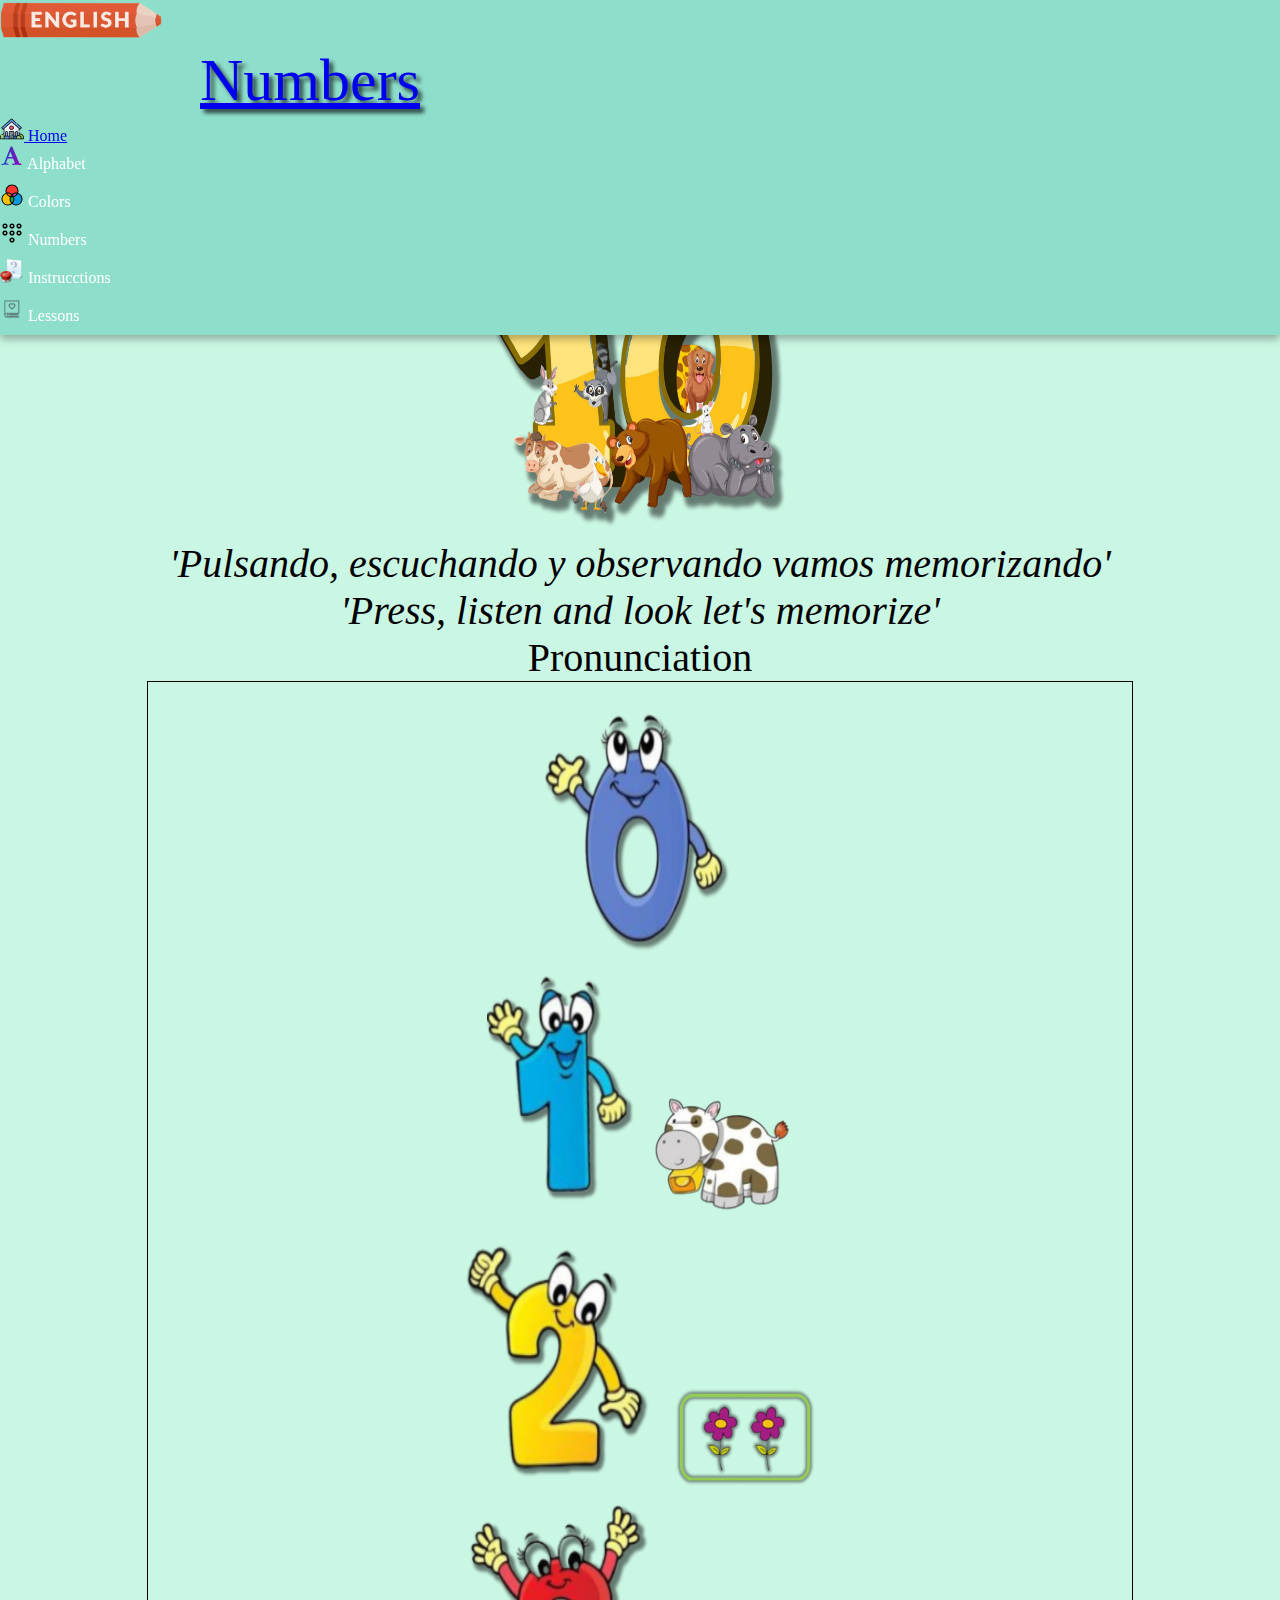
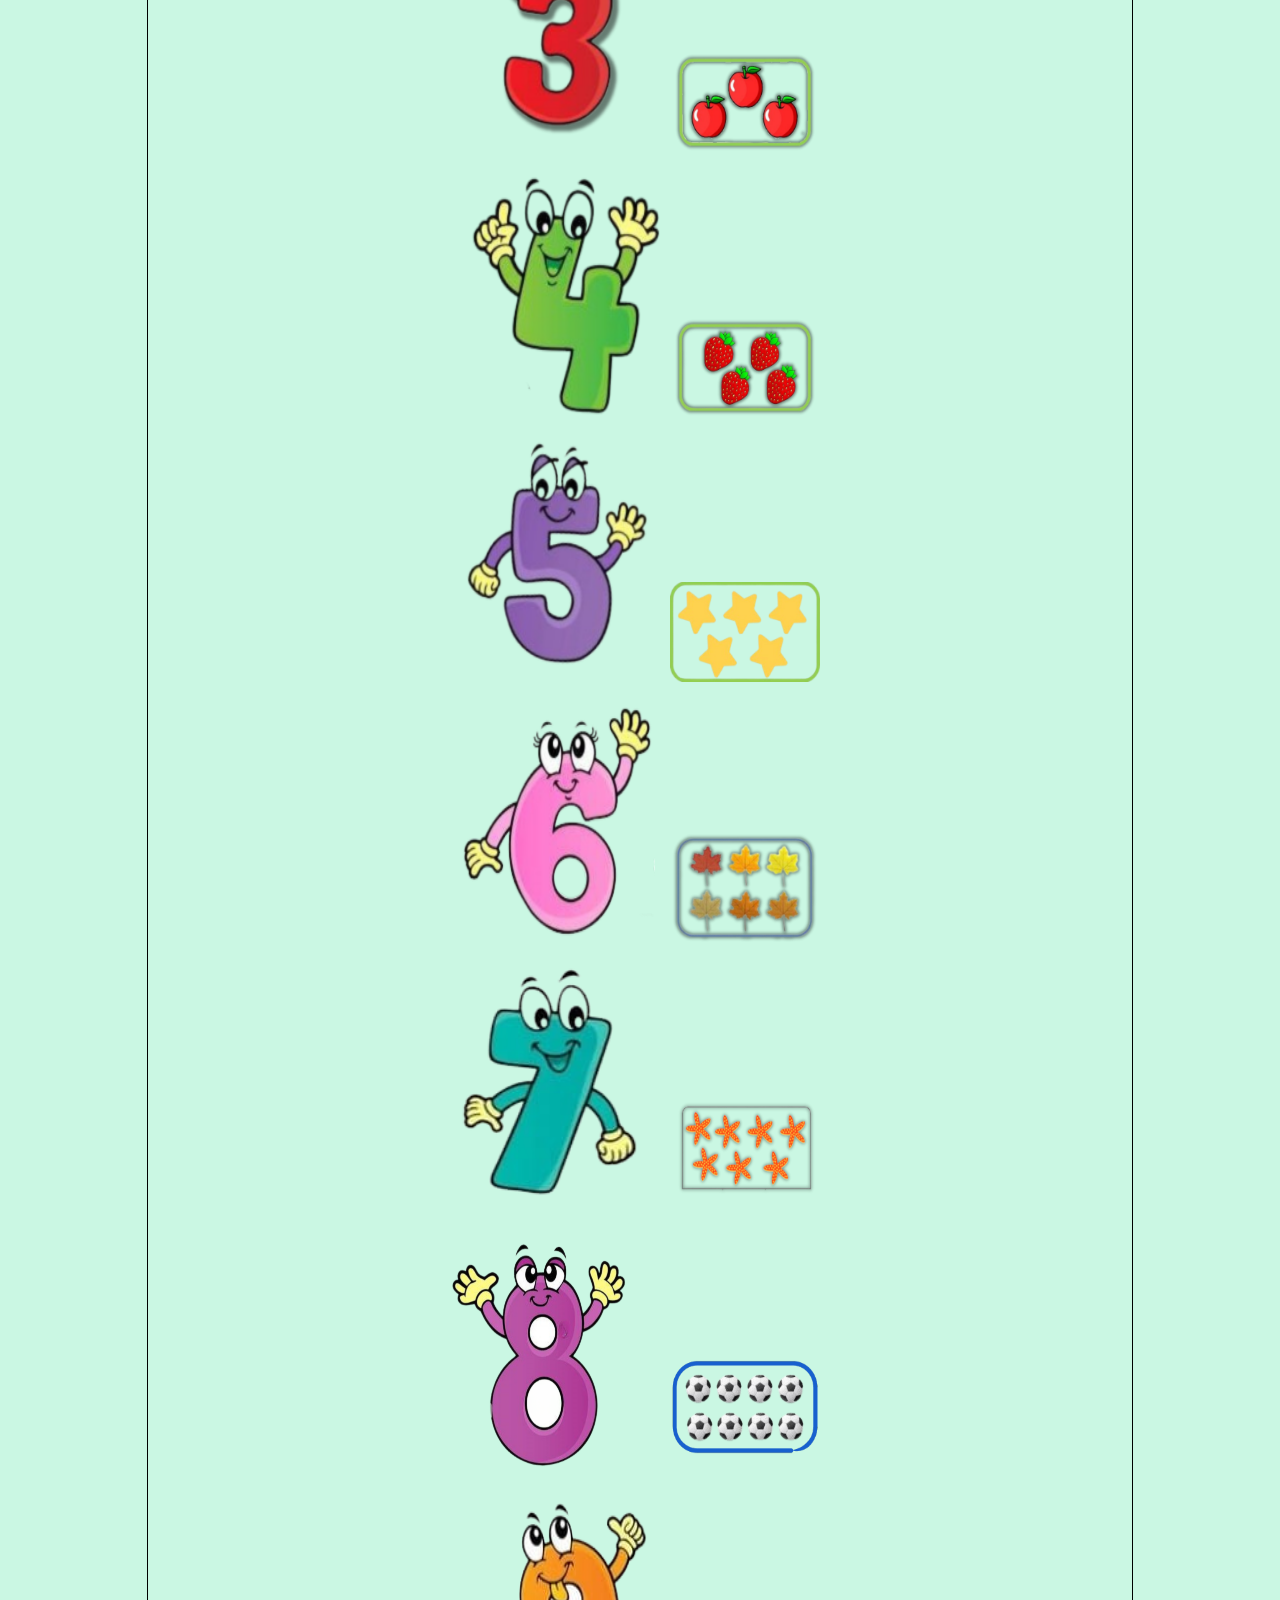
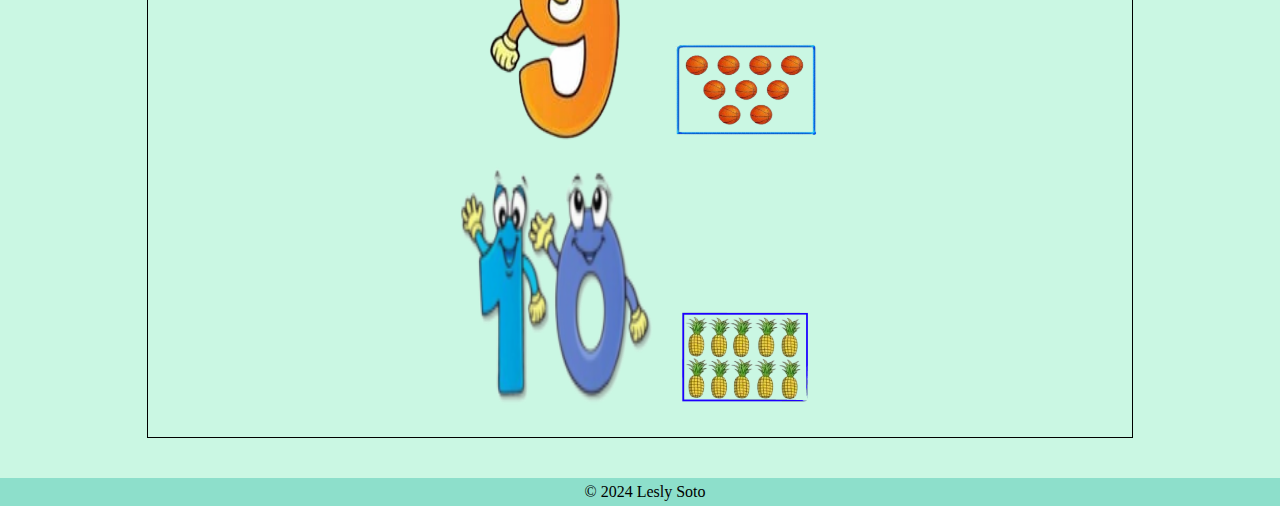
<file: numero.html>
<!DOCTYPE html>
<html lang="en">

<head>
    <meta charset="UTF-8">
    <meta name="viewport" content="width=device-width, initial-scale=1.0">
    <link rel="icon" href="icono/iconu.ico" type="image/x-icon">

    <!--Importacion de estilos css y bootstrap para que la app sea responsive-->
    <link rel="stylesheet" href="css/style.css">
    <link rel="stylesheet" href="css/style2.css">
    <link href="https://cdn.jsdelivr.net/npm/bootstrap@5.3.2/dist/css/bootstrap.min.css" rel="stylesheet"
        integrity="sha384-T3c6CoIi6uLrA9TneNEoa7RxnatzjcDSCmG1MXxSR1GAsXEV/Dwwykc2MPK8M2HN" crossorigin="anonymous">
    <title>Números</title>
</head>
<header>
    <div class="px-3 py-2 text-white border-bottom flex-wrap justify-content-center"
        style="background-color: rgba(0, 0, 0, 0.0);">
        <div class="container">
            <div class="d-flex flex-wrap align-items-center justify-content-center justify-content-lg-start">
                <a href="/"
                    class="d-flex align-items-center my-2 my-lg-0 me-lg-auto text-white text-decoration-none">
                    <img src="src/logo.png" alt="Learning English" class="me-2" width="auto" height="40">
                    <div class="logo-text">Numbers</div>
                </a>
            </div>
        </div>
    </div>
    <div class="px-3 py-2 border-bottom mb-3">
        <div class="container d-flex flex-wrap justify-content-center">
            <form class="col-12 col-lg-auto mb-2 mb-lg-0 me-lg-auto" role="search">
            </form>
            <ul class="nav col-12 col-lg-auto my-2 justify-content-center my-md-0 text-small">
                <li>
                    <a href="index.html" class="nav-link text-secondary">
                        <img class="bi d-block mx-auto mb-1" src="src/casa.svg" width="24" height="24">
                        Home
                    </a>
                </li>
                <li style="margin-bottom: 10px;" class="ms-3">
                    <a href="vocal.html" class="no-blue">
                        <img class="bi d-block mx-auto mb-1" src="src/vocal.svg" width="24" height="24">
                        Alphabet
                    </a>
                </li>

                <li style="margin-bottom: 10px;" class="ms-3">
                    <a href="color.html" class="no-blue">
                        <img class="bi d-block mx-auto mb-1" src="src/color.svg" width="24" height="24">
                        Colors
                    </a>
                </li>

                <li style="margin-bottom: 10px;" class="ms-3">
                    <a href="numero.html" class="no-blue">
                        <img class="bi d-block mx-auto mb-1" src="src/numbers.svg" width="24" height="24">
                        Numbers
                    </a>
                </li>
                <li style="margin-bottom: 10px;" class="ms-3">
                    <a href="instructions.html" class="no-blue">
                        <img class="bi d-block mx-auto mb-1" src="src/instrucciones.png" width="24" height="24">
                        Instrucctions
                    </a>
                </li>

                <li style="margin-bottom: 10px;" class="ms-3">
                    <a href="quiz/index.php" class="no-blue">
                        <img class="bi d-block mx-auto mb-1" src="src/leccion.png" width="24" height="24">
                        Lessons
                    </a>
                </li>
            </ul>
        </div>
    </div>
</header>
<script src="https://cdn.jsdelivr.net/npm/bootstrap@5.3.2/dist/js/bootstrap.bundle.min.js"
    integrity="sha384-C6RzsynM9kWDrMNeT87bh95OGNyZPhcTNXj1NW7RuBCsyN/o0jlpcV8Qyq46cDfL" crossorigin="anonymous">
</script>


<body class="body">
    
    <div class="container2">
        <img src="src/numeroani.png" width="300px" height="300px">
        <p style="font-style: oblique;">'Pulsando, escuchando y observando vamos memorizando'</p>
        <p style="font-style: oblique;">'Press, listen and look let's memorize'</p>
        <div>
            <a style="font-family: 'Times New Roman', Times, serif; font-style: inherit;"> Pronunciation</a>
        </div>
        <div class="container_cont">

            <div class="row align-items-start">
                <div class="col">
                    <img src="numeros/cero.png" onclick="sound0()" class="btnImg" alt="" type="button" width="200px"
                        height="250px">

                    <script>
                        function sound0() {
                            var snd = new Audio('a_numero/0.mp3')
                            snd.play()
                        }
                    </script>
                </div>

                <div class="col">
                    <img src="numeros/uno.png" onclick="sound11()" class="btnImg" alt="" type="button" width="150px"
                        height="250px">
                    <img src="img_numero/vaca.png" onclick="soundo()" class="btnImg" alt="" type="" width="150px"
                        height="150px">

                    <script>
                        function sound11() {
                            var snd = new Audio('a_numero/1.mp3')
                            snd.play()
                        }

                        function soundo() {
                            var snd = new Audio('a_numero/one.mp3');
                            snd.play();
                        }
                    </script>
                </div>

                <div class="w-100"></div>

                <div class="col">
                    <img src="numeros/dos.png" onclick="sound22()" class="btnImg" alt="" type="button" width="200px"
                        height="250px">
                    <img src="img_numero/rdos.png" onclick="soundt()"    class="btnImg" alt="" type="" width="150px" height="100px">

                    <script>
                        function sound22() {
                            var snd = new Audio('a_numero/2.mp3')
                            snd.play()
                        }

                        function soundt() {
                            var snd = new Audio('a_numero/two.mp3');
                            snd.play();
                        }

                    </script>
                </div>

                <div class="col">
                    <img src="numeros/tres.png" onclick="sound33()" class="btnImg" alt="" type="button"
                        width="200px" height="250px">
                    <img src="img_numero/rtres.png" onclick="soundr()" class="btnImg" alt="" width="150px" height="100px">

                    <script>
                        function sound33() {
                            var snd = new Audio('a_numero/3.mp3')
                            snd.play()
                        }

                        function soundr() {
                            var snd = new Audio('a_numero/three.mp3');
                            snd.play();
                        }

                    </script>
                </div>

                <div class="w-100"></div>

                <div class="col">
                    <img src="numeros/cuatro.png" onclick="sound44()" class="btnImg" alt="" type="button" width="200px"
                        height="250px">
                    <img src="img_numero/rcuatro.png" onclick="soundf()" class="btnImg" alt="" width="150px" height="100px">

                    <script>
                        function sound44() {
                            var snd = new Audio('a_numero/4.mp3')
                            snd.play()
                        }

                        function soundf() {
                            var snd = new Audio('a_numero/for.mp3');
                            snd.play();
                        }
                    </script>
                </div>

                <div class="col">
                    <img src="numeros/cinco.png" onclick="sound55()" class="btnImg" alt="" type="button" width="200px"
                        height="250px">
                    <img src="img_numero/rcinco.png" onclick="soundv()" class="btnImg" alt="" width="150px" height="100px">

                    <script>
                        function sound55() {
                            var snd = new Audio('a_numero/5.mp3')
                            snd.play()
                        }

                        function soundv() {
                            var snd = new Audio('a_numero/five.mp3')
                            snd.play()
                        }
                    </script>
                </div>

                <div class="w-100"></div>

                <div class="col">
                    <img src="numeros/seis.png" onclick="sound66()" class="btnImg" alt="" type="button" width="200px"
                        height="250px">
                    <img src="img_numero/rseis.png" onclick="sounds()" class="btnImg" alt="" width="160px" height="120px">

                    <script>
                        function sound66() {
                            var snd = new Audio('a_numero/6.mp3')
                            snd.play()
                        }

                        function sounds() {
                            var snd = new Audio('a_numero/six.mp3')
                            snd.play()
                        }
                    </script>
                </div>

                <div class="col">
                    <img src="numeros/siete.png" onclick="sound77()" class="btnImg" alt="" type="button" width="200px"
                        height="250px">
                    <img src="img_numero/rsiete.png" onclick="sounde()" class="btnImg" alt="" width="160px" height="120px">

                    <script>
                        function sound77() {
                            var snd = new Audio('a_numero/7.mp3')
                            snd.play()
                        }

                        function sounde() {
                            var snd = new Audio('a_numero/seven.mp3')
                            snd.play()
                        }
                    </script>
                </div>

                <div class="w-100"></div>

                <div class="col">
                    <img src="numeros/ocho.png" onclick="sound88()" class="btnImg" alt="" type="button" width="200px"
                        height="250px">
                    <img src="img_numero/rocho.png" onclick="soundg()" class="btnImg" alt="" width="180px" height="140px">

                    <script>
                        function sound88() {
                            var snd = new Audio('a_numero/8.mp3')
                            snd.play()
                        }

                        function soundg() {
                            var snd = new Audio('a_numero/eigth.mp3')
                            snd.play()
                        }
                    </script>
                </div>

                <div class="col">
                    <img src="numeros/nueve.png" onclick="sound99()" class="btnImg" alt="" type="button" width="200px"
                        height="250px">
                    <img src="img_numero/rnueve.png" onclick="soundn()" class="btnImg" alt="" width="150px" height="100px">

                    <script>
                        function sound99() {
                            var snd = new Audio('a_numero/9.mp3')
                            snd.play()
                        }

                        function soundn() {
                            var snd = new Audio('a_numero/nine.mp3')
                            snd.play()
                        }
                    </script>
                </div>

                <div class="w-100"></div>

                <div class="col">
                    <img src="numeros/diez.png" onclick="sound10()" class="btnImg" alt="" type="button" width="200px"
                        height="250px">
                    <img src="img_numero/rdiez.png" onclick="soundi()" class="btnImg" alt="" width="150px" height="100px">

                    <script>
                        function sound10() {
                            var snd = new Audio('a_numero/10.mp3')
                            snd.play()
                        }

                        function soundi() {
                            var snd = new Audio('a_numero/ten.mp3')
                            snd.play()
                        }
                    </script>
                </div>


            </div>
        </div>
    </div>
</body>

<footer class="footer">
    <p>© 2024 Lesly Soto</p>
</footer>

</html>
</file>
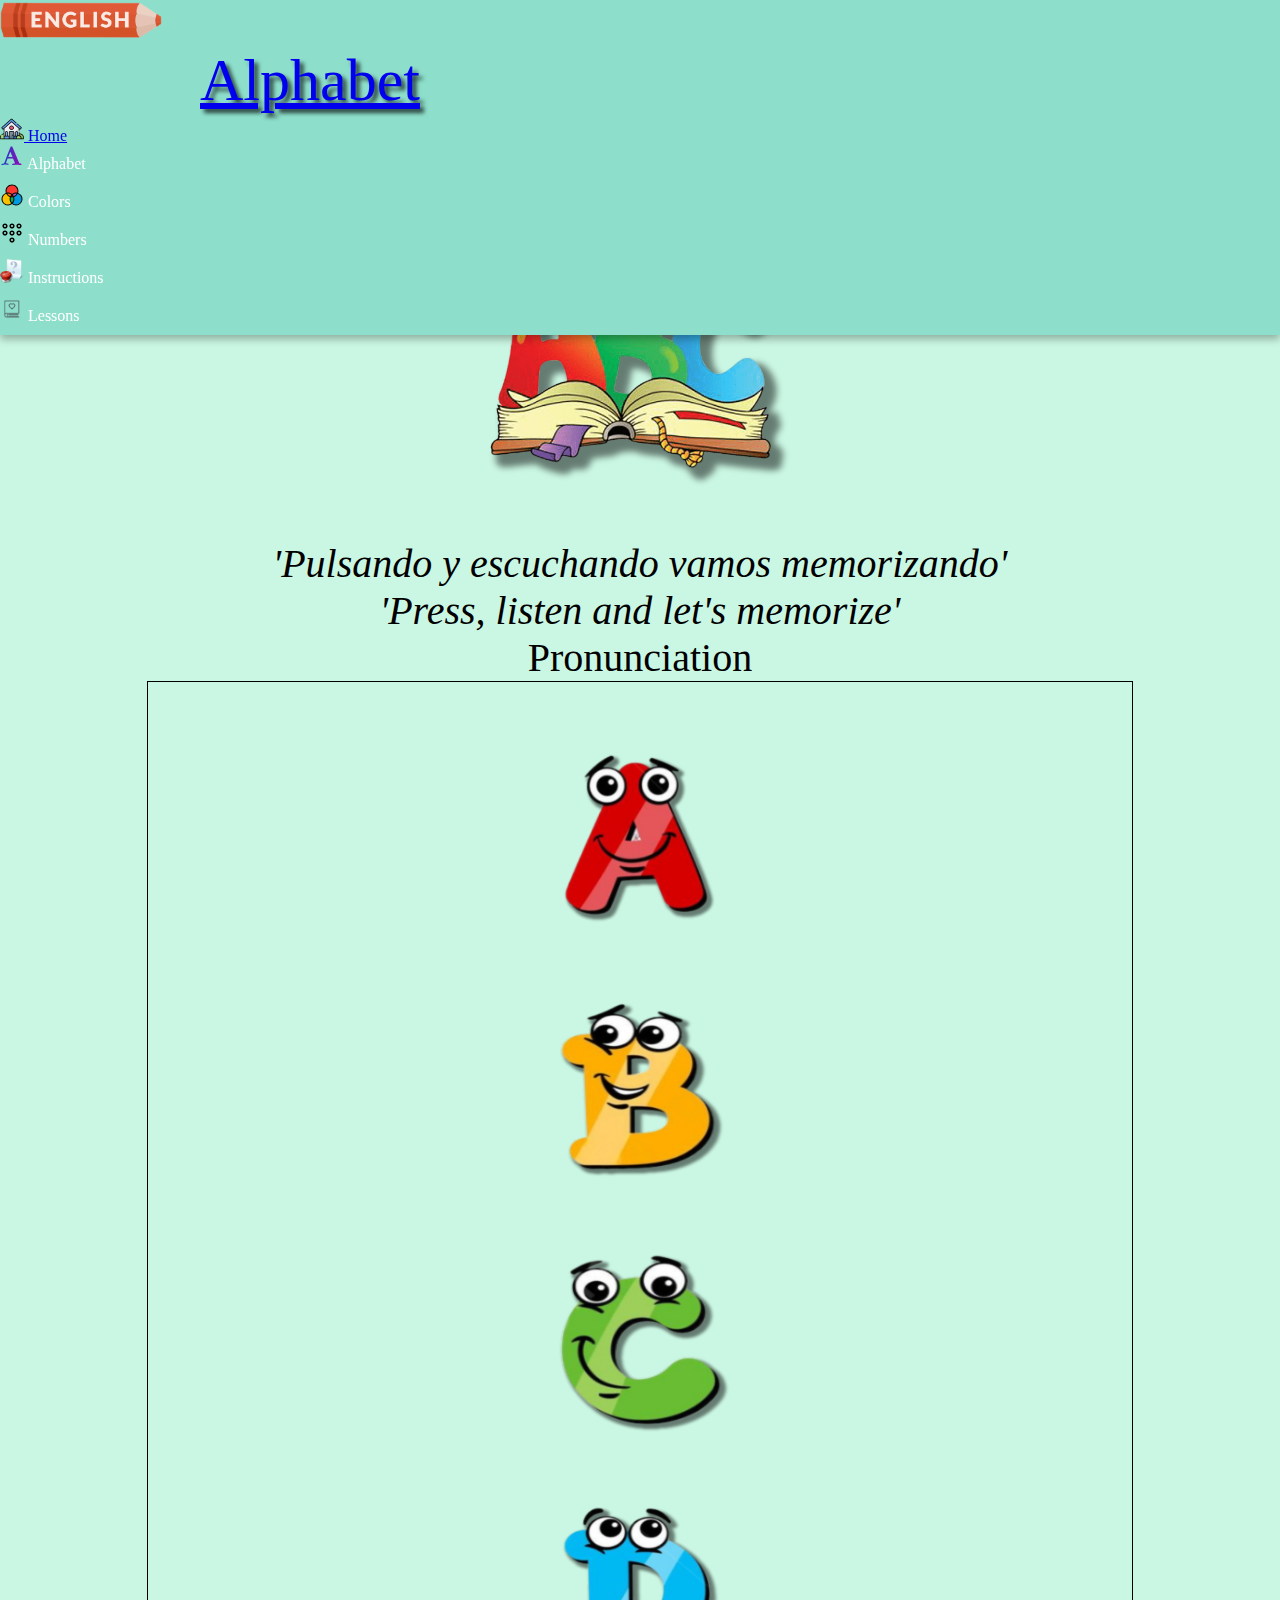
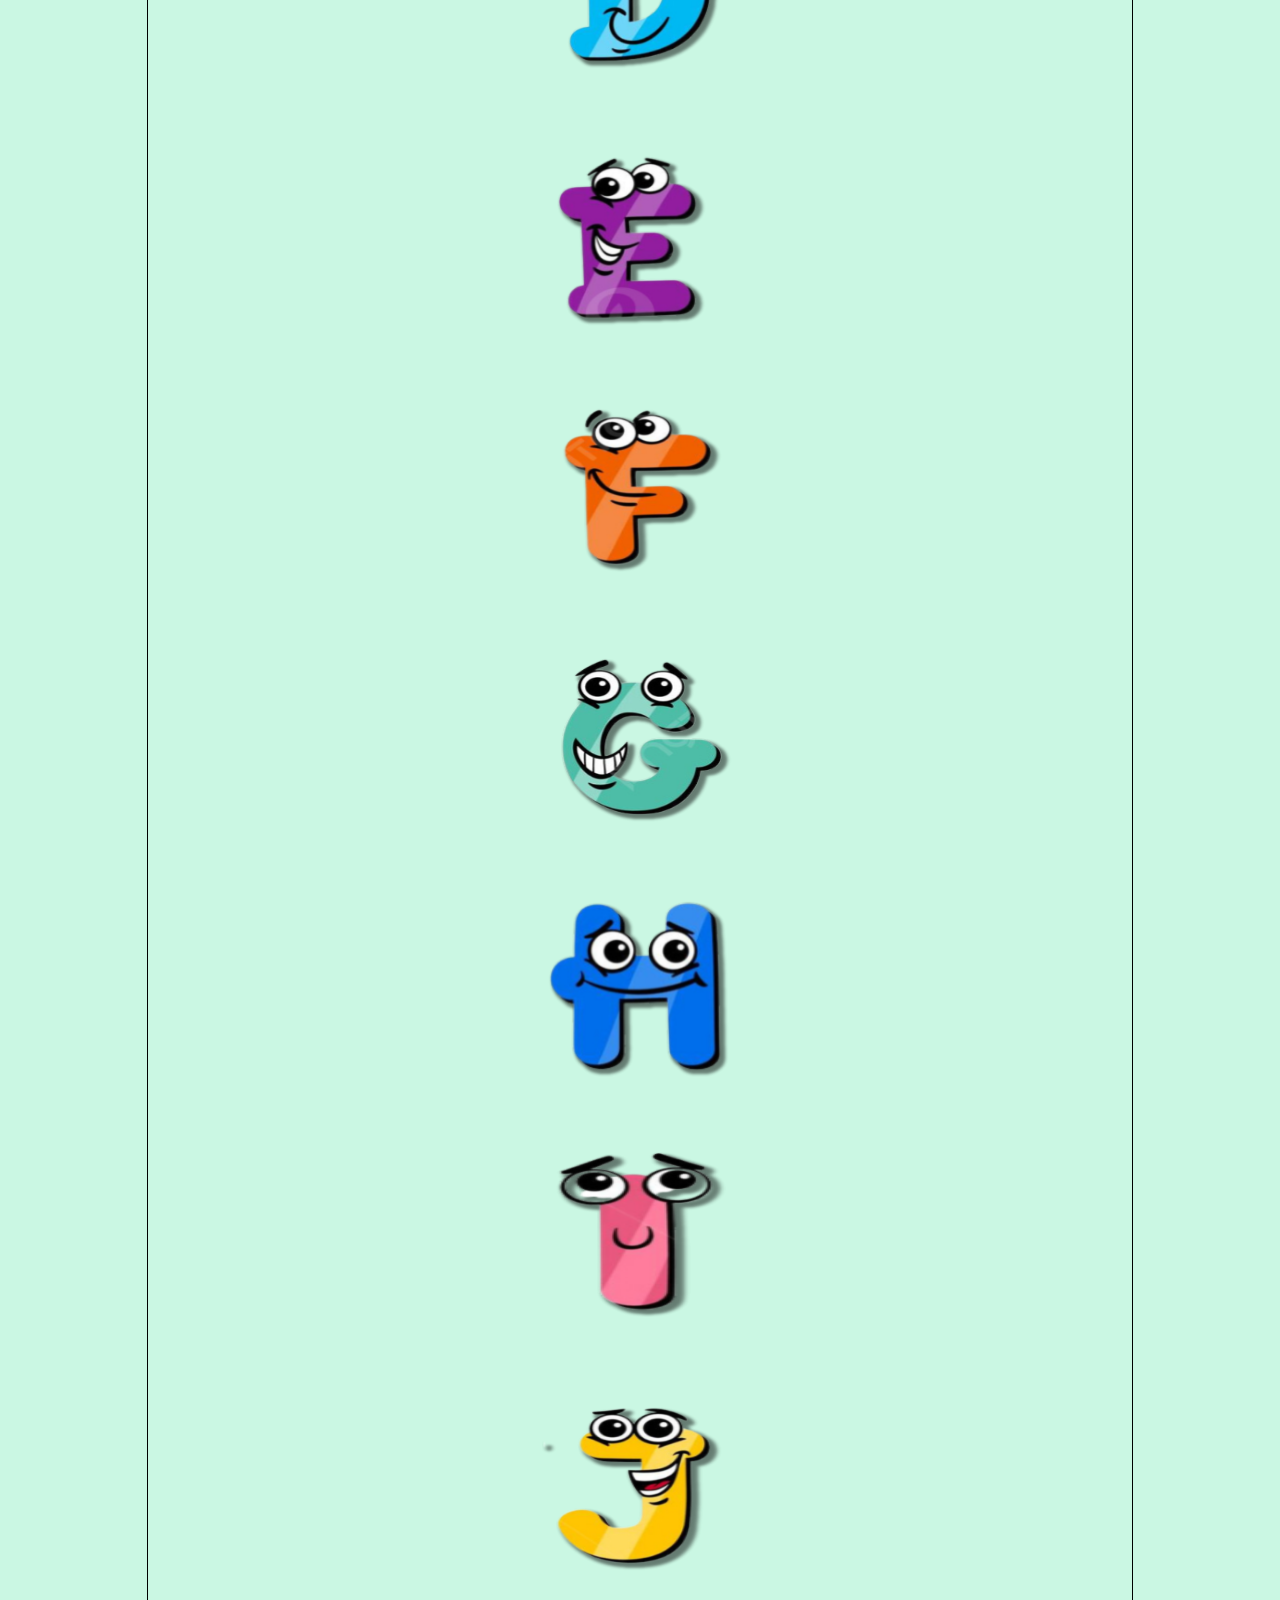
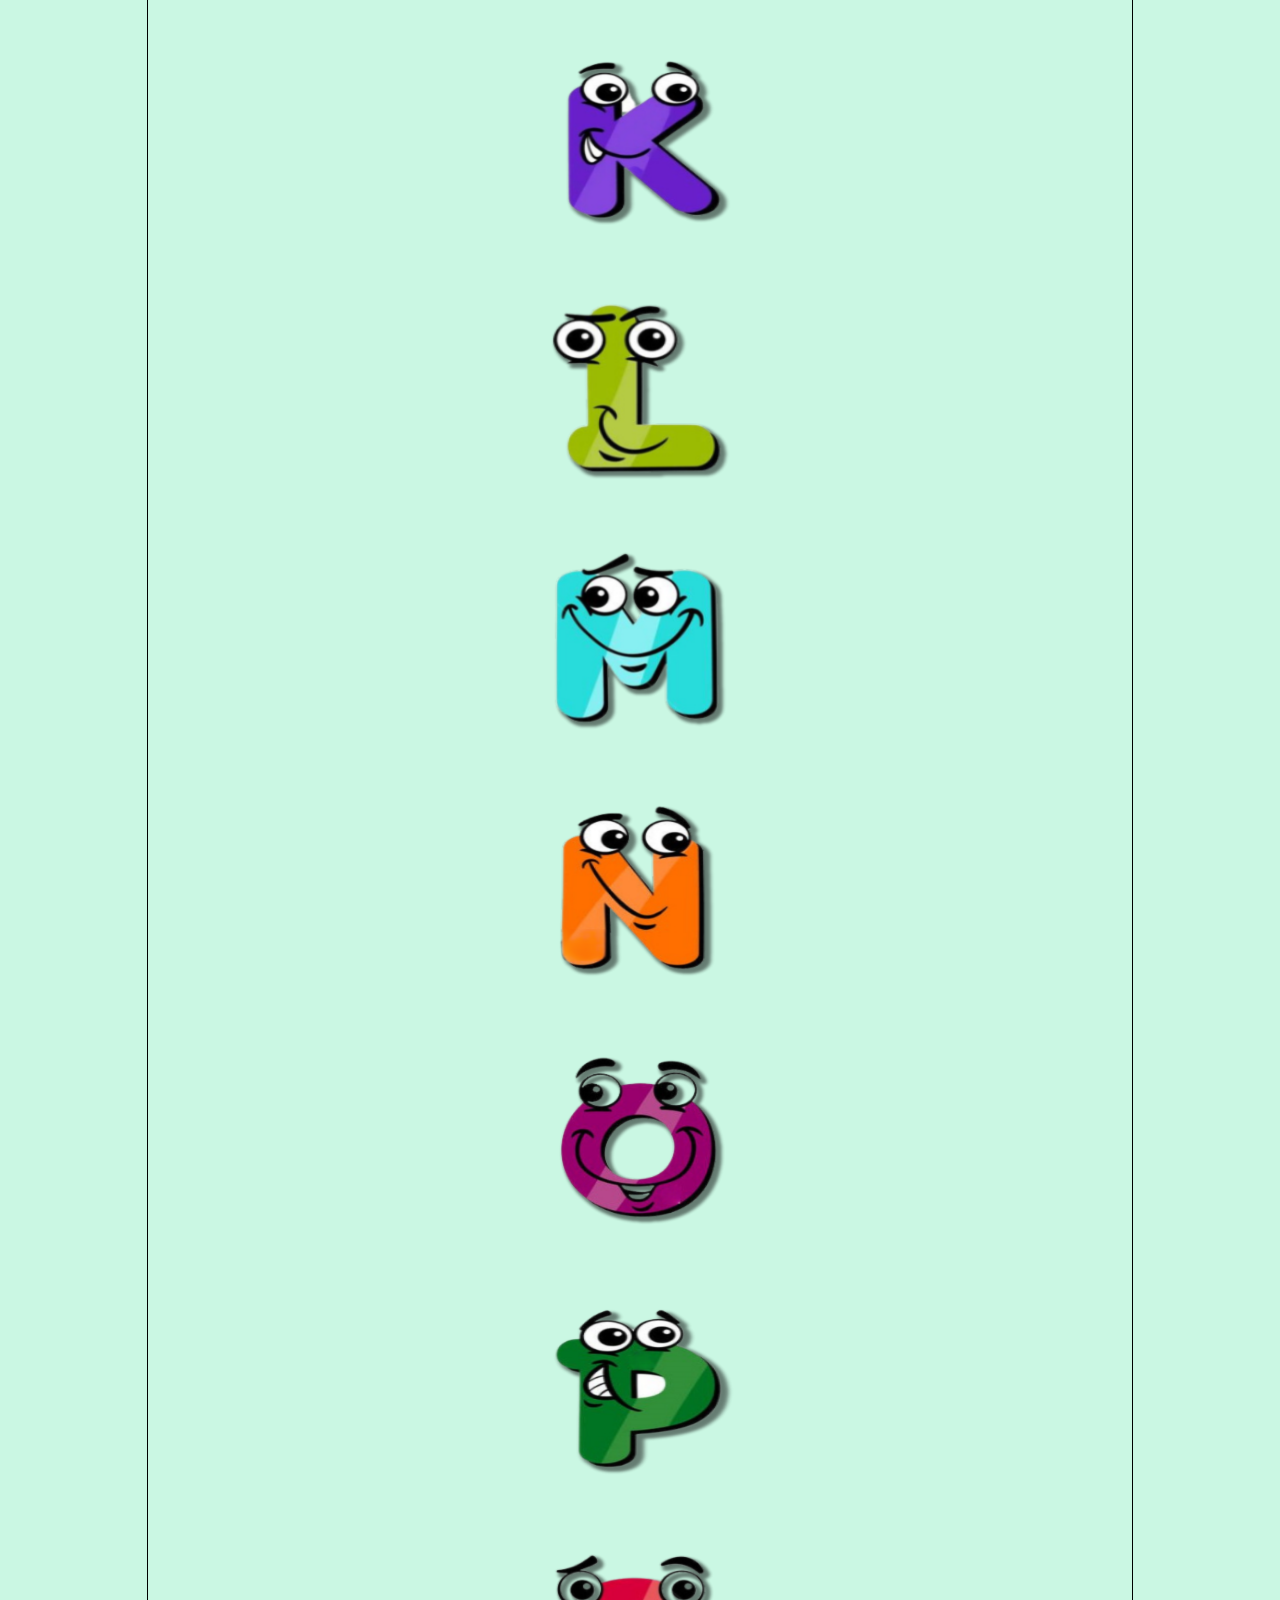
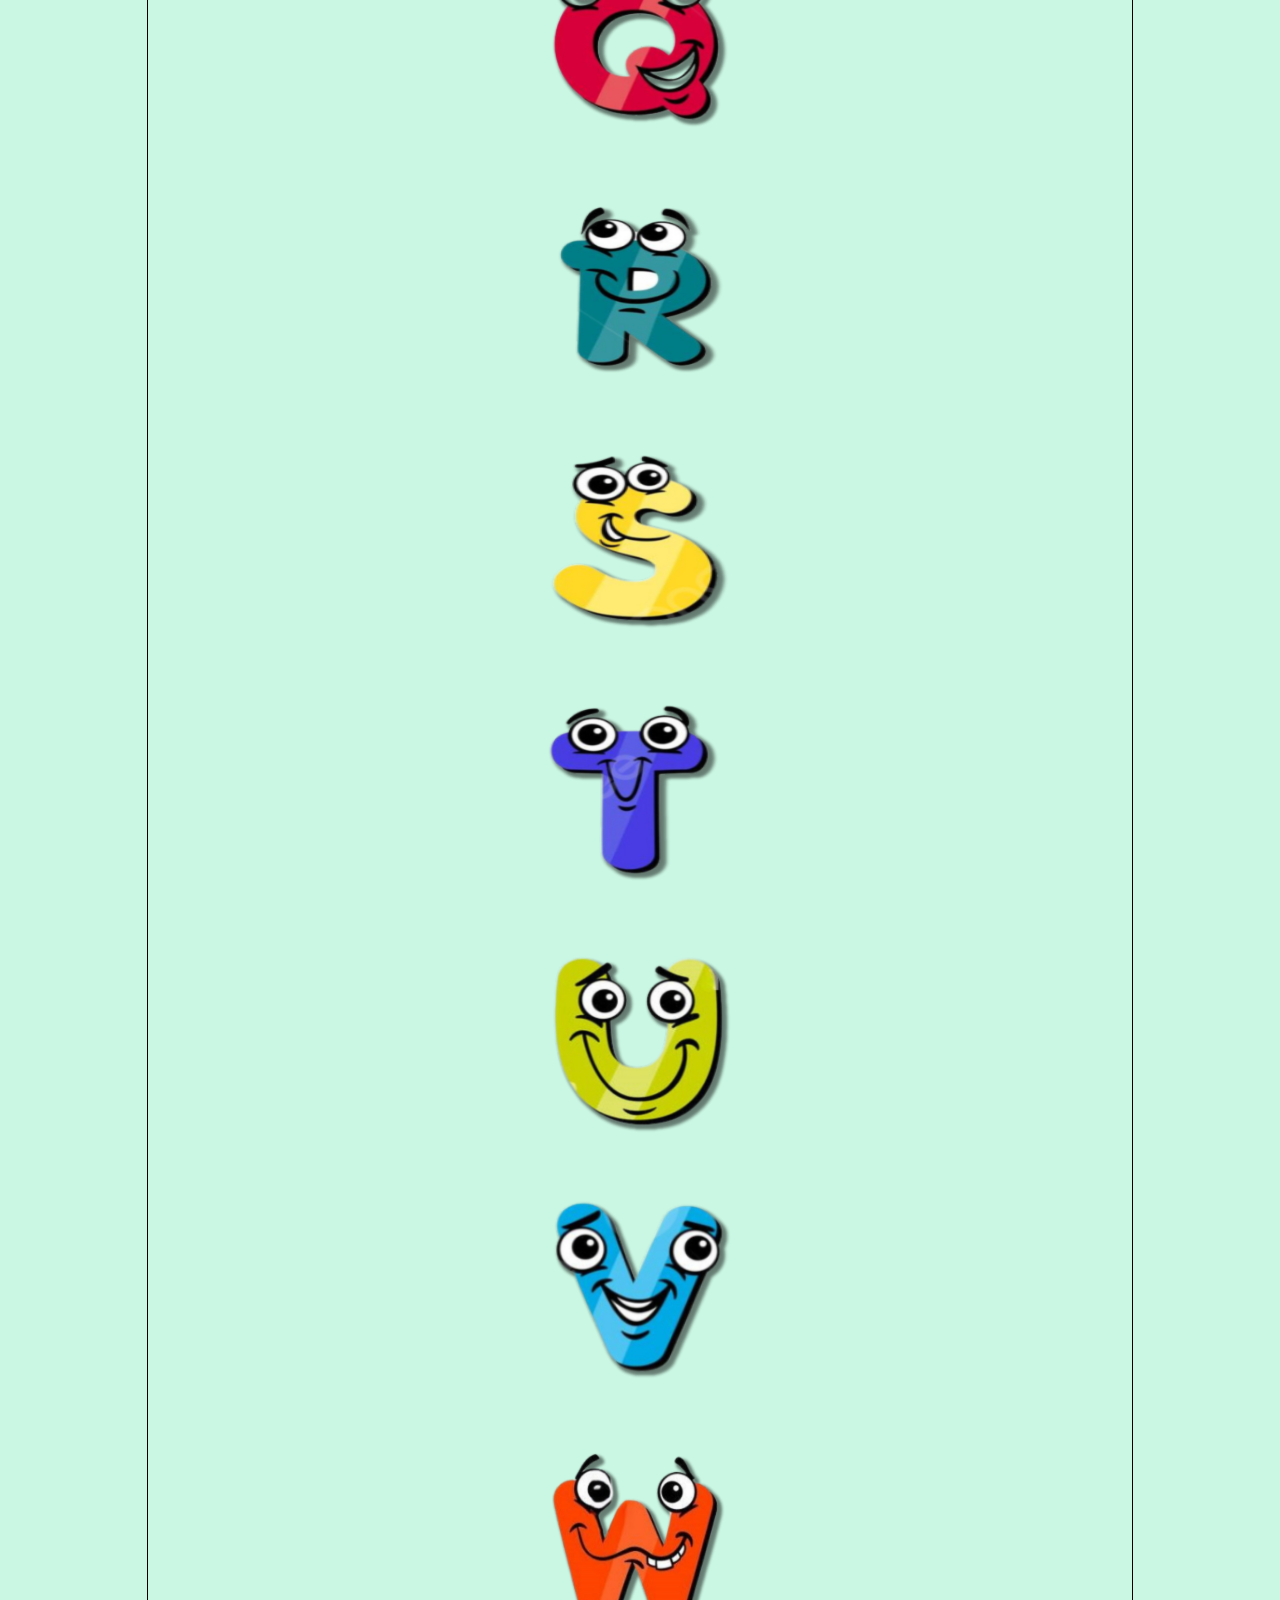
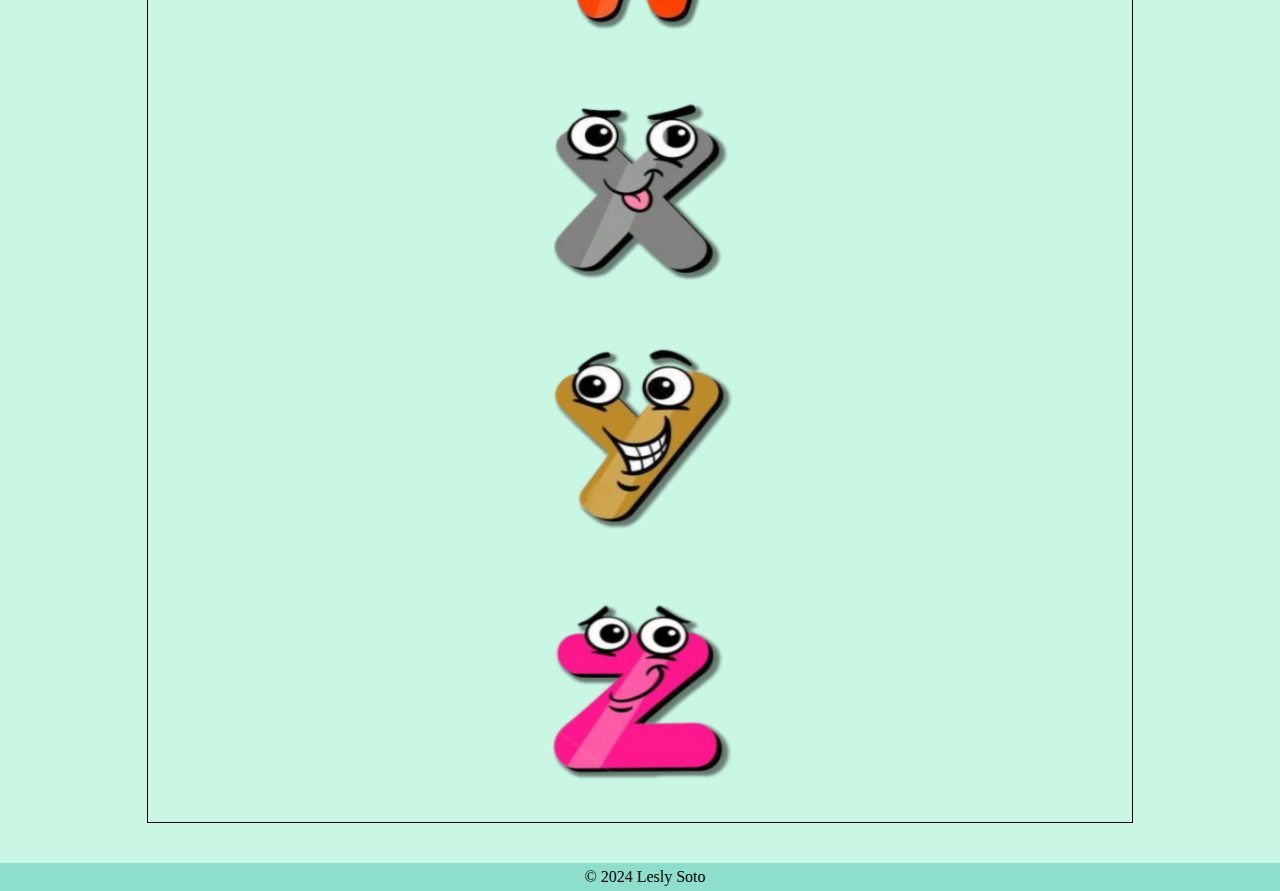
<file: vocal.html>
<!DOCTYPE html>
<html lang="en">

<head>
    <meta charset="UTF-8">
    <meta name="viewport" content="width=device-width, initial-scale=1.0">
    <link rel="icon" href="icono/iconu.ico" type="image/x-icon">

    <!--Importacion de estilos css y bootstrap para que la app sea responsive-->
    <link rel="stylesheet" href="css/style.css">
    <link rel="stylesheet" href="css/style2.css">
    <link href="https://cdn.jsdelivr.net/npm/bootstrap@5.3.2/dist/css/bootstrap.min.css" rel="stylesheet"
        integrity="sha384-T3c6CoIi6uLrA9TneNEoa7RxnatzjcDSCmG1MXxSR1GAsXEV/Dwwykc2MPK8M2HN" crossorigin="anonymous">
    <title>Alphabet</title>
</head>

<body class="body">
    <!-- Header de la página -->
    <header>
        <!-- Barra superior con el logo y nombre del sitio -->
        <div class="px-3 py-2 text-white border-bottom flex-wrap justify-content-center"
            style="background-color: rgba(0, 0, 0, 0.0);">
            <div class="container">
                <div class="d-flex flex-wrap align-items-center justify-content-center justify-content-lg-start">
                    <!-- Enlace al inicio del sitio con el logo y nombre -->
                    <a href="/"
                        class="d-flex align-items-center my-2 my-lg-0 me-lg-auto text-white text-decoration-none">
                        <img src="src/logo.png" alt="Learning English" class="me-2" width="auto" height="40">
                        <div class="logo-text">Alphabet</div>
                    </a>
                </div>
            </div>
        </div>
        <!-- Barra de navegación -->
        <div class="px-3 py-2 border-bottom mb-3">
            <div class="container d-flex flex-wrap justify-content-center">
                <form class="col-12 col-lg-auto mb-2 mb-lg-0 me-lg-auto" role="search">
                </form>
                <!-- Lista de enlaces de navegación -->
                <ul class="nav col-12 col-lg-auto my-2 justify-content-center my-md-0 text-small">
                    <li>
                        <a href="index.html" class="nav-link text-secondary">
                            <img class="bi d-block mx-auto mb-1" src="src/casa.svg" width="24" height="24">
                            Home
                        </a>
                    </li>
                    <li style="margin-bottom: 10px;" class="ms-3">
                        <a href="vocal.html" class="no-blue">
                            <img class="bi d-block mx-auto mb-1" src="src/vocal.svg" width="24" height="24">
                            Alphabet
                        </a>
                    </li>
                    <li style="margin-bottom: 10px;" class="ms-3">
                        <a href="color.html" class="no-blue">
                            <img class="bi d-block mx-auto mb-1" src="src/color.svg" width="24" height="24">
                            Colors
                        </a>
                    </li>
                    <li style="margin-bottom: 10px;" class="ms-3">
                        <a href="numero.html" class="no-blue">
                            <img class="bi d-block mx-auto mb-1" src="src/numbers.svg" width="24" height="24">
                            Numbers
                        </a>
                    </li>
                    <li style="margin-bottom: 10px;" class="ms-3">
                        <a href="instructions.html" class="no-blue">
                            <img class="bi d-block mx-auto mb-1" src="src/instrucciones.png" width="24" height="24">
                            Instructions
                        </a>
                    </li>
                    <li style="margin-bottom: 10px;" class="ms-3">
                        <a href="quiz/index.php" class="no-blue">
                            <img class="bi d-block mx-auto mb-1" src="src/leccion.png" width="24" height="24">
                            Lessons
                        </a>
                    </li>
                </ul>
            </div>
        </div>
    </header>

    <!-- Contenido principal de la página -->
    <div class="container2">
        <img src="src/abc.png" width="550px" height="300px">
        <p style="font-style:oblique;">'Pulsando y escuchando vamos memorizando'</p>
        <p style="font-style:oblique;">'Press, listen and let's memorize'</p>

        <div>
            <a style="font-family: 'Times New Roman', Times, serif; font-style: inherit;">Pronunciation</a>
        </div>
        <!-- Contenedor de imágenes del abecedario -->
        <div class="container_cont">
            <!-- Filas de imágenes con letras del abecedario -->
            <div class="row align-items-start">
                <!-- Columna con imagen de la letra "A" -->
                <div class="col">
                    <img src="abecedario/a.png" onclick="sound20()" class="botonImagen" alt="" type="button"
                        width="200px" height="200px">
                    <script>
                        function sound20() {
                            var snd = new Audio('a_abecedario/a.mp3')
                            snd.play()
                        }
                    </script>
                </div>
                <div class="col">
                    <img src="abecedario/b.png" onclick="sound21()" class="botonImagen" alt="" type="button"
                        width="200px" height="200px">
                    <script>
                        function sound21() {
                            var snd = new Audio('a_abecedario/b.mp3')
                            snd.play()
                        }
                    </script>
                </div>
                <div class="col">
                    <img src="abecedario/c.png" onclick="sound22()" class="botonImagen" alt="" type="button"
                        width="200px" height="200px">
                    <script>
                        function sound22() {
                            var snd = new Audio('a_abecedario/c.mp3')
                            snd.play()
                        }
                    </script>
                </div>
                <div class="col">
                    <img src="abecedario/d.png" onclick="sound23()" class="botonImagen" alt="" type="button"
                        width="200px" height="200px">
                    <script>
                        function sound23() {
                            var snd = new Audio('a_abecedario/d.mp3')
                            snd.play()
                        }
                    </script>
                </div>

                <div class="w-100"></div>
                <div class="row align-items-start">

                    <div class="col">
                        <img src="abecedario/e.png" onclick="sound24()" class="botonImagen" alt="" type="button"
                            width="200px" height="200px">
                        <script>
                            function sound24() {
                                var snd = new Audio('a_abecedario/e.mp3')
                                snd.play()
                            }
                        </script>
                    </div>
                    <div class="col">
                        <img src="abecedario/f.png" onclick="sound25()" class="botonImagen" alt="" type="button"
                            width="200px" height="200px">
                        <script>
                            function sound25() {
                                var snd = new Audio('a_abecedario/f.mp3')
                                snd.play()
                            }
                        </script>
                    </div>

                    <div class="col">
                        <img src="abecedario/g.png" onclick="sound26()" class="botonImagen" alt="" type="button"
                            width="200px" height="200px">
                        <script>
                            function sound26() {
                                var snd = new Audio('a_abecedario/g.mp3')
                                snd.play()
                            }
                        </script>
                    </div>

                    <div class="col">
                        <img src="abecedario/h.png" onclick="sound27()" class="botonImagen" alt="" type="button"
                            width="200px" height="200px">
                        <script>
                            function sound27() {
                                var snd = new Audio('a_abecedario/h.mp3')
                                snd.play()
                            }
                        </script>
                    </div>
                </div>
                <div class="w-100"></div>
                <div class="row align-items-start">

                    <div class="col">
                        <img src="abecedario/i.png" onclick="sound28()" class="botonImagen" alt="" type="button"
                            width="200px" height="230px">
                        <script>
                            function sound28() {
                                var snd = new Audio('a_abecedario/i.mp3')
                                snd.play()
                            }
                        </script>
                    </div>

                    <div class="col">
                        <img src="abecedario/j.png" onclick="sound29()" class="botonImagen" alt="" type="button"
                            width="200px" height="200px">
                        <script>
                            function sound29() {
                                var snd = new Audio('a_abecedario/j.mp3')
                                snd.play()
                            }
                        </script>
                    </div>

                    <div class="col">
                        <img src="abecedario/k.png" onclick="sound30()" class="botonImagen" alt="" type="button"
                            width="200px" height="200px">
                        <script>
                            function sound30() {
                                var snd = new Audio('a_abecedario/k.mp3')
                                snd.play()
                            }
                        </script>
                    </div>

                    <div class="col">
                        <img src="abecedario/l.png" onclick="sound31()" class="botonImagen" alt="" type="button"
                            width="200px" height="200px">
                        <script>
                            function sound31() {
                                var snd = new Audio('a_abecedario/l.mp3')
                                snd.play()
                            }
                        </script>
                    </div>

                </div>

                <div class="w-100"></div>
                <div class="row align-items-start">

                    <div class="col">
                        <img src="abecedario/m.png" onclick="sound32()" class="botonImagen" alt="" type="button"
                            width="200px" height="200px">
                        <script>
                            function sound32() {
                                var snd = new Audio('a_abecedario/m.mp3')
                                snd.play()
                            }
                        </script>
                    </div>

                    <div class="col">
                        <img src="abecedario/n.png" onclick="sound33()" class="botonImagen" alt="" type="button"
                            width="200px" height="200px">
                        <script>
                            function sound33() {
                                var snd = new Audio('a_abecedario/n.mp3')
                                snd.play()
                            }
                        </script>
                    </div>

                    <div class="col">
                        <img src="abecedario/o.png" onclick="sound34()" class="botonImagen" alt="" type="button"
                            width="200px" height="200px">
                        <script>
                            function sound34() {
                                var snd = new Audio('a_abecedario/o.mp3')
                                snd.play()
                            }
                        </script>
                    </div>

                    <div class="col">
                        <img src="abecedario/p.png" onclick="sound35()" class="botonImagen" alt="" type="button"
                            width="200px" height="200px">
                        <script>
                            function sound35() {
                                var snd = new Audio('a_abecedario/p.mp3')
                                snd.play()
                            }
                        </script>
                    </div>

                </div>

                <div class="w-100"></div>
                <div class="row align-items-start">

                    <div class="col">
                        <img src="abecedario/q.png" onclick="sound36()" class="botonImagen" alt="" type="button"
                            width="200px" height="200px">
                        <script>
                            function sound36() {
                                var snd = new Audio('a_abecedario/q.mp3')
                                snd.play()
                            }
                        </script>
                    </div>

                    <div class="col">
                        <img src="abecedario/r.png" onclick="sound37()" class="botonImagen" alt="" type="button"
                            width="200px" height="200px">
                        <script>
                            function sound37() {
                                var snd = new Audio('a_abecedario/r.mp3')
                                snd.play()
                            }
                        </script>
                    </div>

                    <div class="col">
                        <img src="abecedario/s.png" onclick="sound38()" class="botonImagen" alt="" type="button"
                            width="200px" height="200px">
                        <script>
                            function sound38() {
                                var snd = new Audio('a_abecedario/s.mp3')
                                snd.play()
                            }
                        </script>
                    </div>

                    <div class="col">
                        <img src="abecedario/t.png" onclick="sound39()" class="botonImagen" alt="" type="button"
                            width="200px" height="200px">
                        <script>
                            function sound39() {
                                var snd = new Audio('a_abecedario/t.mp3')
                                snd.play()
                            }
                        </script>
                    </div>

                </div>

                <div class="w-100"></div>
                <div class="row align-items-start">

                    <div class="col">
                        <img src="abecedario/u.png" onclick="sound40()" class="botonImagen" alt="" type="button"
                            width="200px" height="200px">
                        <script>
                            function sound40() {
                                var snd = new Audio('a_abecedario/u.mp3')
                                snd.play()
                            }
                        </script>
                    </div>

                    <div class="col">
                        <img src="abecedario/v.png" onclick="sound50()" class="botonImagen" alt="" type="button"
                            width="200px" height="200px">
                        <script>
                            function sound50() {
                                var snd = new Audio('a_abecedario/v.mp3')
                                snd.play()
                            }
                        </script>
                    </div>

                    <div class="col">
                        <img src="abecedario/w.png" onclick="sound51()" class="botonImagen" alt="" type="button"
                            width="200px" height="200px">
                        <script>
                            function sound51() {
                                var snd = new Audio('a_abecedario/w.mp3')
                                snd.play()
                            }
                        </script>
                    </div>

                    <div class="col">
                        <img src="abecedario/x.png" onclick="sound52()" class="botonImagen" alt="" type="button"
                            width="200px" height="200px">
                        <script>
                            function sound52() {
                                var snd = new Audio('a_abecedario/x.mp3')
                                snd.play()
                            }
                        </script>
                    </div>

                </div>

                <div class="w-100"></div>
                <div class="row align-items-start">

                    <div class="col">
                        <img src="abecedario/y.png" onclick="sound53()" class="botonImagen" alt="" type="button"
                            width="200px" height="200px">
                        <script>
                            function sound53() {
                                var snd = new Audio('a_abecedario/y.mp3')
                                snd.play()
                            }
                        </script>
                    </div>

                    <div class="col">
                        <img src="abecedario/z.png" onclick="sound54()" class="botonImagen" alt="" type="button"
                            width="200px" height="200px">
                        <script>
                            function sound54() {
                                var snd = new Audio('a_abecedario/z.mp3')
                                snd.play()
                            }
                        </script>
                    </div>
                </div>
            </div>
        </div>
    </div>
</body>

<footer class="footer">
    <p>© 2024 Lesly Soto</p>
</footer>

</html>
</file>
<file: css/style.css>
* {
    padding: 0;
    margin: 0;
    border: 0
}

header {
    background-color: #8DDFCB;
    /*Da el color al header*/
    box-shadow: 0px 4px 8px rgba(0, 0, 0, 0.3);
    position: fixed;
    width: 100%;
    /*Ayuda a que el encabezado ocupe el 100% del ancho de la pagina*/
    top: 0;
    /* Fija el encabezado en la parte superior */
    z-index: 1000;
    /* Asegura que el encabezado esté en la parte superior */
}

.logo-container {
    display: flex;
    align-items: center;
}

.logo {
    width: auto;
    height: auto;
    margin-right: 200px;
    /* Espacio entre el logo y el texto */
    margin-left: 20px;
    /*Espacio entre el logo y el margen*/
}

.logo-text {
    margin: 2px;
    /* Elimina el margen predeterminado del encabezado h2 */
    text-shadow: 4px 4px 4px rgba(0, 0, 0, 0.7);
    /*Da el borde de sombras al titulo*/
    width: 450px;
    font-size: 60px;
    font-family: fantasy;
    margin-left: 200px;

}

.logo {
    align-items: center;
}

.body {
    background-color: #CAF7E3;
}

#contenedor {
    background-color: transparent;
}

.form-control-dark {
    border-color: var(--bs-gray);
}

.form-control-dark:focus {
    border-color: #000000;
    box-shadow: 0 0 0 .25rem rgba(255, 255, 255, .25);
}

.text-small {
    font-size: 100%;
}

.dropdown-toggle:not(:focus) {
    outline: 0;
}

.dropdown-menu {
    margin-bottom: 0;
}

.container-img{
    text-align: center;
    margin: 0 auto;
    display: block;
    padding: 210px 50px 40px 50px;
}

.text-ins{
    background-color: transparent;
    text-align: center;
    font-size: 30px;
    font-family: fantasy;
    padding: 250px 30px 30px 30px;
}
.text-c{
    background-color: #8DDFCB;
    text-align: center;
    font-size: 30px;
    font-family: fantasy;
    padding: 5px;
    margin-top: 5px;
}

a.no-blue {
    color: #ffffff; /* Puedes cambiar "black" por el color que prefieras */
    text-decoration: none; /* Esto elimina el subrayado predeterminado de los enlaces */
}

.cont-inf{
    width: 90%; /* Ancho del contenedor */
    margin: 0 auto; /* Centrar el contenedor en la página */
    padding: 5px; /* Espaciado interno del contenedor */
    background-color: transparent; /* Color de fondo del contenedor */
    border: transparent; /* Borde del contenedor */
    box-sizing: border-box; /* Incluir el borde en el ancho y alto */
}

.cont-inf img{
 
    display: block;
    padding: 0px 80px 0px 90px;
    margin-left: 0px;
    margin-top: 5px;
}

.botonc{
    display: inline-block;
    align-items: center; 
    padding: 10px 20px ;
    border-radius: 20px;
    background-color: #34d5db;
    color: #000000;
    text-decoration: none;
    font-size: 16px;
    cursor: pointer;
    transition: background-color 0.3s ease;
    margin-left: 60px ;
    margin-top: 240px;
}

.botonc:hover {
    background-color: #2980b9;
}

.botonn:hover{
    background-color: #2980b9;
}

.botonv:hover{
    background-color: #2980b9;
}

.text-n{
    background-color: #8DDFCB;
    text-align: center;
    font-size: 30px;
    font-family: fantasy;
    padding: 5px;
    
}

.botonn{
    display: inline-block;
    padding: 10px 20px;
    border-radius: 20px;
    background-color: #34d5db;
    color: #000000;
    text-decoration: none;
    font-size: 16px;
    cursor: pointer;
    transition: background-color 0.3s ease;
    margin-left: 50px;
}

.cont-c{
    width: 80%; /* Ancho del contenedor */
    margin: 0 auto; /* Centrar el contenedor en la página */
    padding: 10px; /* Espaciado interno del contenedor */
    background-color: transparent; /* Color de fondo del contenedor */
    border: transparent; /* Borde del contenedor */
    box-sizing: border-box; /* Incluir el borde en el ancho y alto */
    margin-top: 5px;
}

.cont-c img{
    margin-left: 20px;
    margin-top: 30px;
}

.text-v{
    background-color: #8DDFCB;
    text-align: center;
    font-size: 30px;
    font-family: fantasy;
    padding: auto; 
}

.cont-v{
    width: 80%; /* Ancho del contenedor */
    margin: 0 auto; /* Centrar el contenedor en la página */
    padding: 20px; /* Espaciado interno del contenedor */
    background-color: transparent; /* Color de fondo del contenedor */
    border: transparent; /* Borde del contenedor */
    box-sizing: border-box; /* Incluir el borde en el ancho y alto */
    margin-top: 5px;
}

.botonv{
    display: inline-block;
    padding: 10px 20px;
    border-radius: 20px;
    background-color: #34d5db;
    color: #000000;
    text-decoration: none;
    font-size: 16px;
    cursor: pointer;
    transition: background-color 0.3s ease;
    margin-left: 50px;
}

.cont-v img{
    margin-left: 10px;
}

.footer{
    background-color: #8DDFCB;
    width: 100%;
    text-align: center;
    padding: 5px;
}

.ms-3:hover a{
    color: black;
    text-decoration: solid;
}



/*
.lottie-container {
    width: 200px;
    height: 200px;
    background-color: transparent;
}*/
</file>
<file: css/style2.css>
.container2{
    text-align: center;
    margin: 0 auto;
    display: block;
    padding: 230px 50px 40px 50px;
    font-family: fantasy;
    font-size: 40px;
}

.container_cont{
    width: 80%; 
    max-width: 1000px;
    padding: 20px;
    border: 1px solid #000000;
    background-color: transparent;
    margin: 0 auto;
}

.intro{
    background-color: transparent;
    text-align: center;
    font-size: 30px;
    font-family: fantasy;
    padding: 250px 30px 30px 30px;
}

#rojo {
    display: none;  /* Inicia oculto */
    margin-top: 10px; /* Añade un poco de espacio */
}
#amarillo{
    display: none;
    margin-top: 10px;
}
#azul{
    display: none;
    margin-top: 10px;
}
#naranja{
    display: none;
    margin-top: 10px;
}
#morado{
    display: none;
    margin-top: 10px;
}
#verde{
    display: none;
    margin-top: 10px;
}

.botonImg{
    width: 200px;
    height: 200px;
    transition: transform 0.3s ease-out;
    box-shadow: 0 0px 0px rgba(0, 0, 0, 0.2);
    margin-top: 20px;
}

.botonImg:hover {
    transform: scale(1.1); /* Escala la imagen al 110% cuando se pasa el puntero */
    box-shadow: 0 8px 16px rgba(0, 0, 0, 0.4); /* Sombra aumentada al pasar el puntero */
}

.botonImg:hover{
    transform: scale(1.1); 
}

.botonImagen{
    width: 200px;
    height: 200px;
    transition: transform 0.3s ease-out;
    box-shadow: 0 0px 0px rgba(0, 0, 0, 0.2);
    margin-top: 40px;
}

.botonImagen:hover{
    transform: scale(1.1); /* Escala la imagen al 110% cuando se pasa el puntero */
    box-shadow: 0 8px 16px rgba(0, 0, 0, 0.4); /* Sombra aumentada al pasar el puntero */
    transform: scale(1.1); 

}

.btnImg{
    transition: transform 0.3s ease-out;
    box-shadow: 0 0px 0px rgba(0, 0, 0, 0.2);
    margin-top: 5px;
}

.btnImg:hover {
    transform: scale(1.1); /* Escala la imagen al 110% cuando se pasa el puntero */
    box-shadow: 0 8px 16px rgba(0, 0, 0, 0.4); /* Sombra aumentada al pasar el puntero */
}

.btnImg:hover{
    transform: scale(1.1); 
}
</file>
